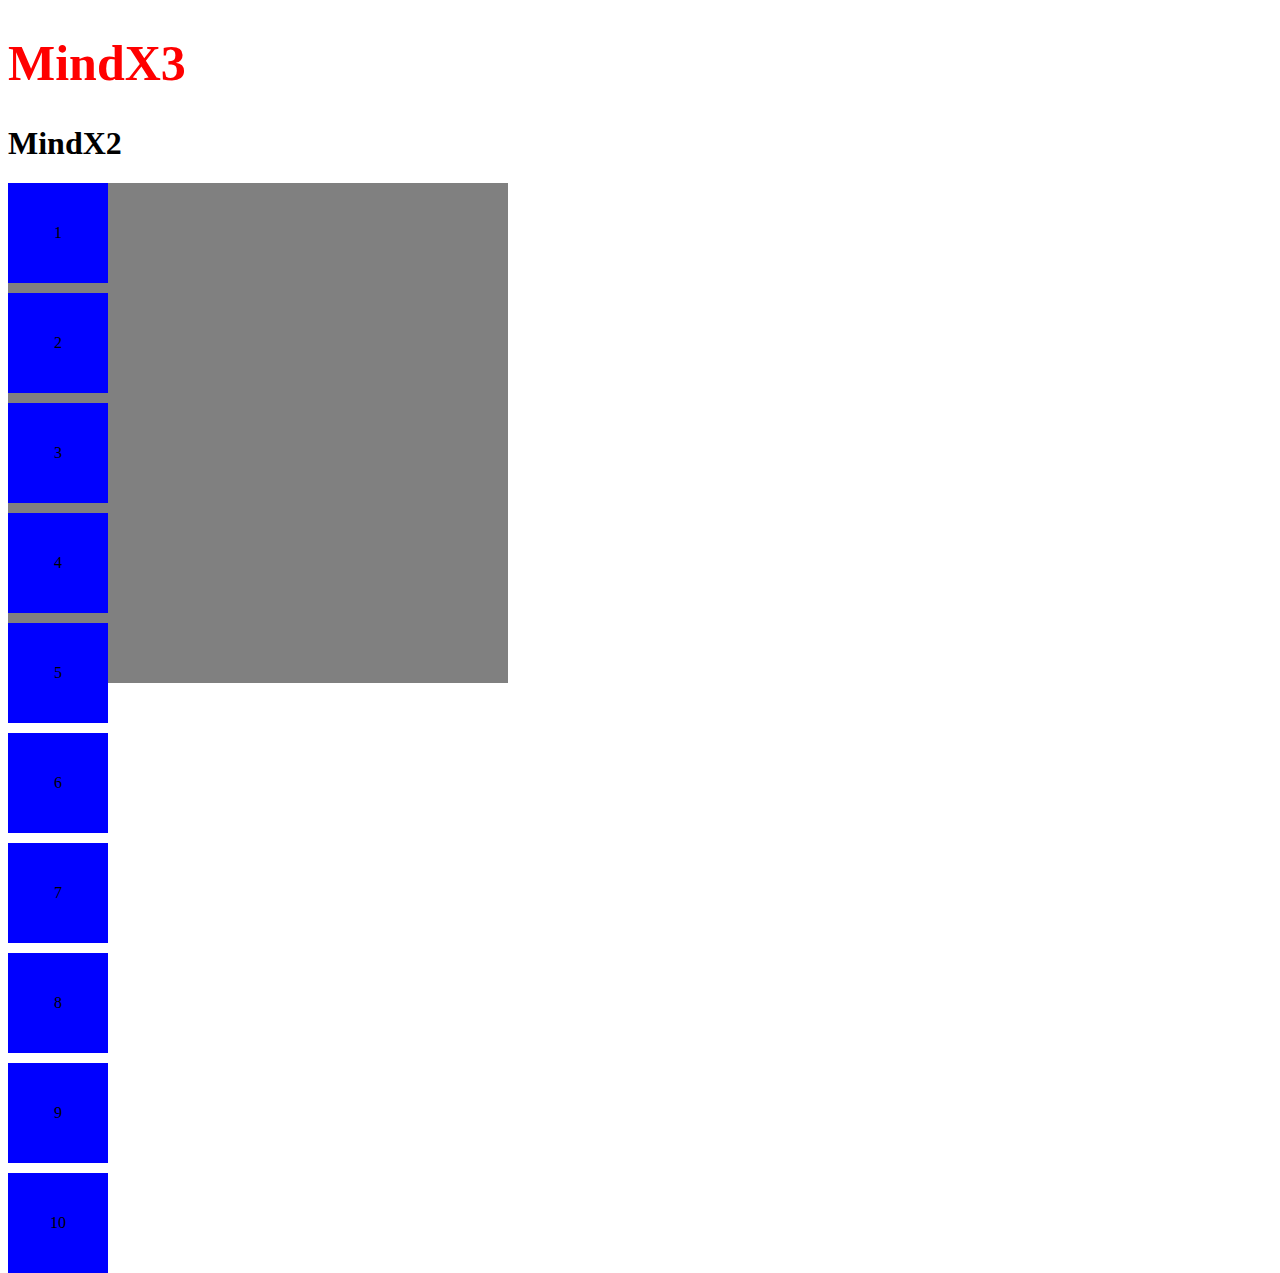
<file: Lesson 3/index.html>
<!DOCTYPE html>
<html lang="en">
<head>
  <meta charset="UTF-8">
  <meta name="viewport" content="width=device-width, initial-scale=1.0">
  <title>Document</title>
  <link rel="stylesheet" href="style.css">
</head>
<body>
  <h1>MindX</h1>
  <h1>MindX2</h1>
  <div id="list">
    <!-- <div class="item">1</div> -->
  </div>
  
  <script src="./dom.js"></script>
</body>
</html>
</file>
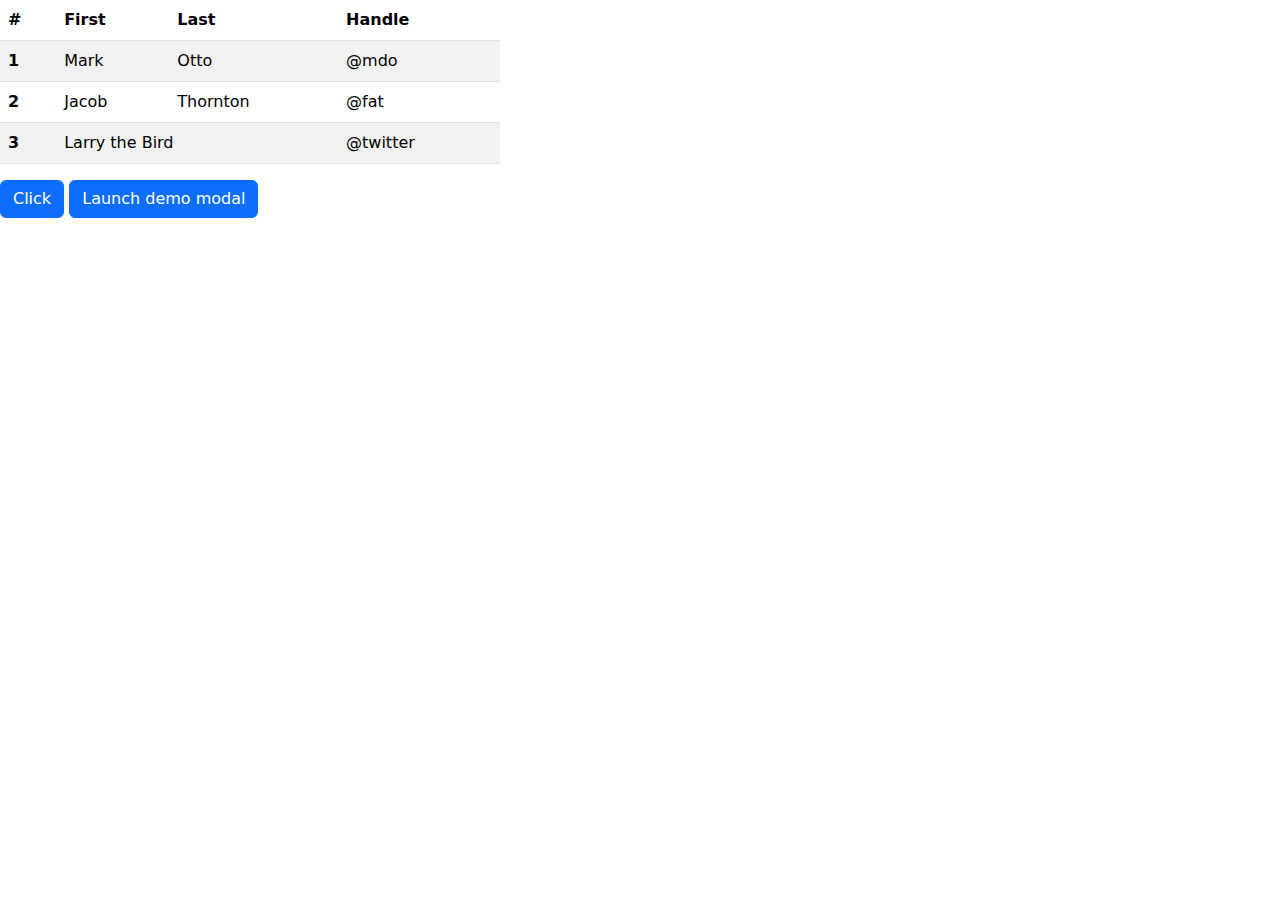
<file: Lesson 4/index.html>
<!DOCTYPE html>
<html lang="en">
<head>
  <meta charset="UTF-8">
  <meta name="viewport" content="width=device-width, initial-scale=1.0">
  <title>Document</title>
  <link rel="stylesheet" href="	https://cdn.jsdelivr.net/npm/bootstrap@5.3.2/dist/css/bootstrap.min.css">
</head>
<body>
  <div style="width: 500px;">
    <table class="table table-striped table-hover">
      <thead>
        <tr>
          <th scope="col">#</th>
          <th scope="col">First</th>
          <th scope="col">Last</th>
          <th scope="col">Handle</th>
        </tr>
      </thead>
      <tbody>
        <tr>
          <th scope="row">1</th>
          <td>Mark</td>
          <td>Otto</td>
          <td>@mdo</td>
        </tr>
        <tr>
          <th scope="row">2</th>
          <td>Jacob</td>
          <td>Thornton</td>
          <td>@fat</td>
        </tr>
        <tr>
          <th scope="row">3</th>
          <td colspan="2">Larry the Bird</td>
          <td>@twitter</td>
        </tr>
      </tbody>
    </table>
  </div>
  <button class="btn btn-primary">Click</button>

<!-- Button trigger modal -->
<button type="button" class="btn btn-primary" data-bs-toggle="modal" data-bs-target="#exampleModal1">
  Launch demo modal
</button>

<!-- Modal -->
<div class="modal fade" id="exampleModal1" tabindex="-1" aria-labelledby="exampleModalLabel" aria-hidden="true">
  <div class="modal-dialog">
    <div class="modal-content">
      <div class="modal-header">
        <h1 class="modal-title fs-5" id="exampleModalLabel">Modal title</h1>
        <button type="button" class="btn-close" data-bs-dismiss="modal" aria-label="Close"></button>
      </div>
      <div class="modal-body">
        <div>
          <b>Quang</b>
        </div>
      </div>
      <div class="modal-footer">
        <button type="button" class="btn btn-secondary" data-bs-dismiss="modal">Close</button>
        <button type="button" class="btn btn-primary">Save changes</button>
      </div>
    </div>
  </div>
</div>

  <script src="https://cdn.jsdelivr.net/npm/bootstrap@5.3.2/dist/js/bootstrap.bundle.min.js"></script>
</body>
</html>
</file>
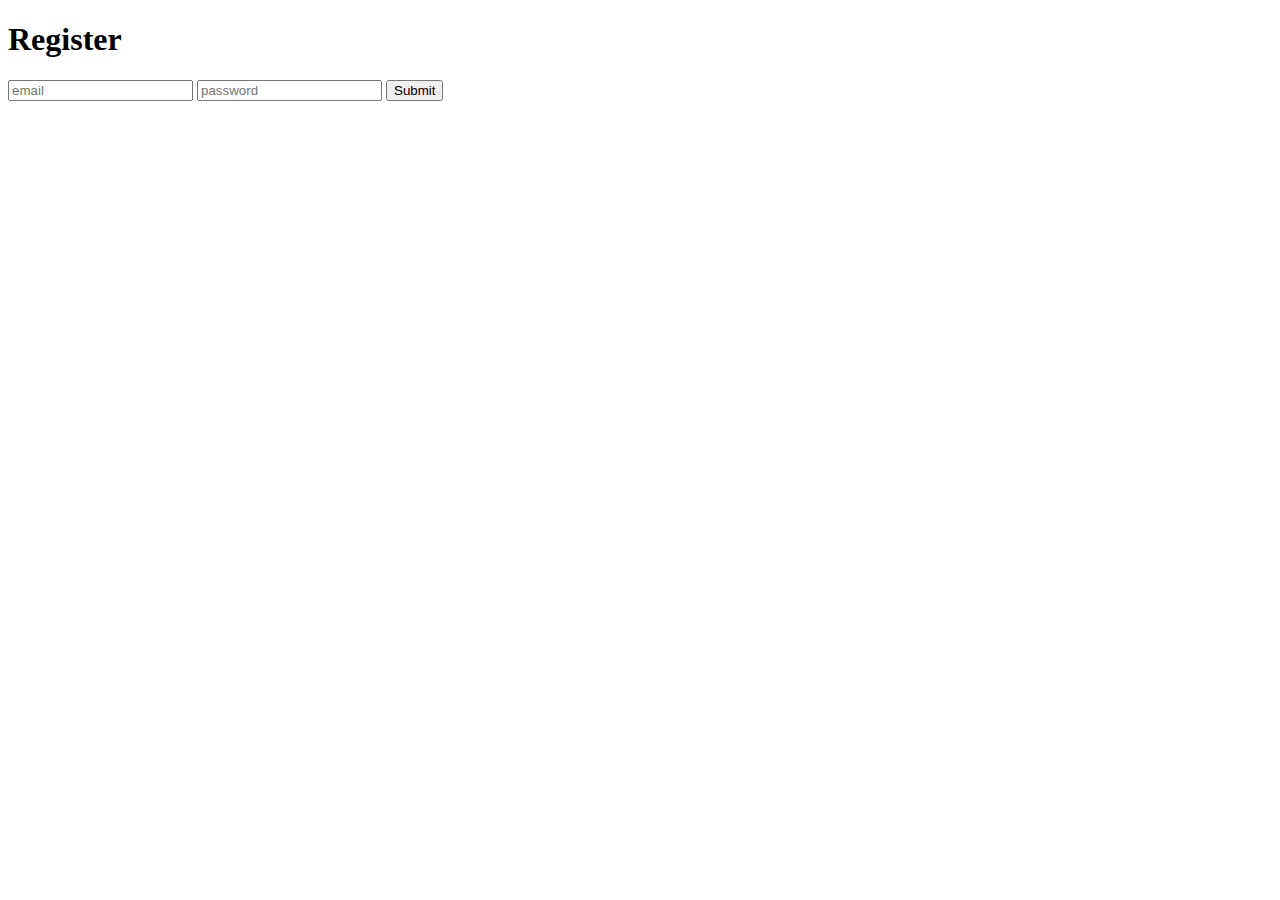
<file: Auth/register.html>
<!DOCTYPE html>
<html lang="en">
<head>
  <meta charset="UTF-8">
  <meta name="viewport" content="width=device-width, initial-scale=1.0">
  <title>Document</title>
</head>
<body>
  <h1>Register</h1>

  <input type="email" id="email" placeholder="email">
  <input type="password" id="password" placeholder="password">
  <button id="submit-btn">Submit</button>

  <script src="./register.js"></script>
</body>
</html>
</file>
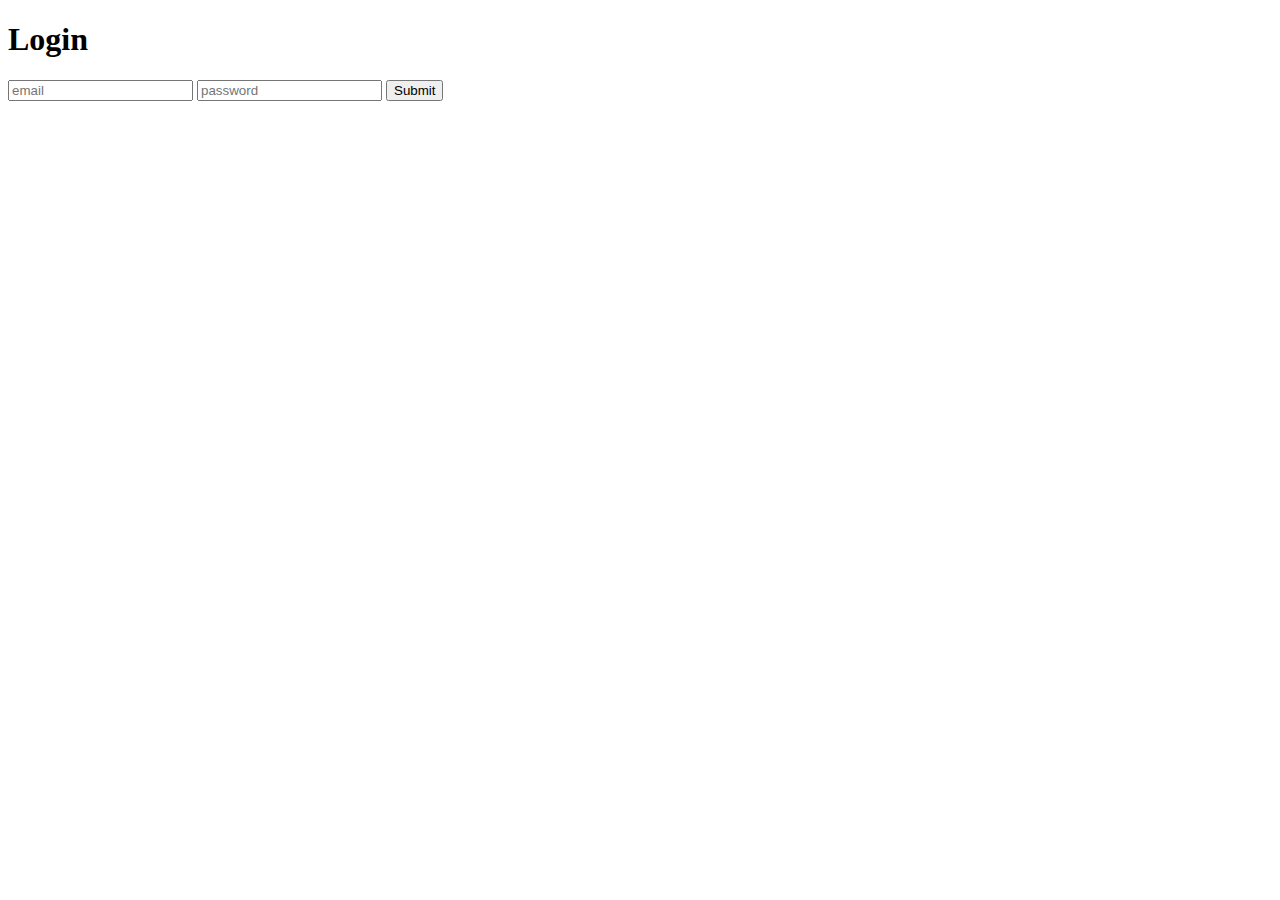
<file: AuthWithForm/login.html>
<!DOCTYPE html>
<html lang="en">
<head>
  <meta charset="UTF-8">
  <meta name="viewport" content="width=device-width, initial-scale=1.0">
  <title>Login</title>
</head>
<body>
  <h1>Login</h1>

  <input type="email" id="email" placeholder="email">
  <input type="password" id="password" placeholder="password">
  <button id="submit-btn">Submit</button>
  
  <script src="./login.js"></script>
</body>
</html>
</file>
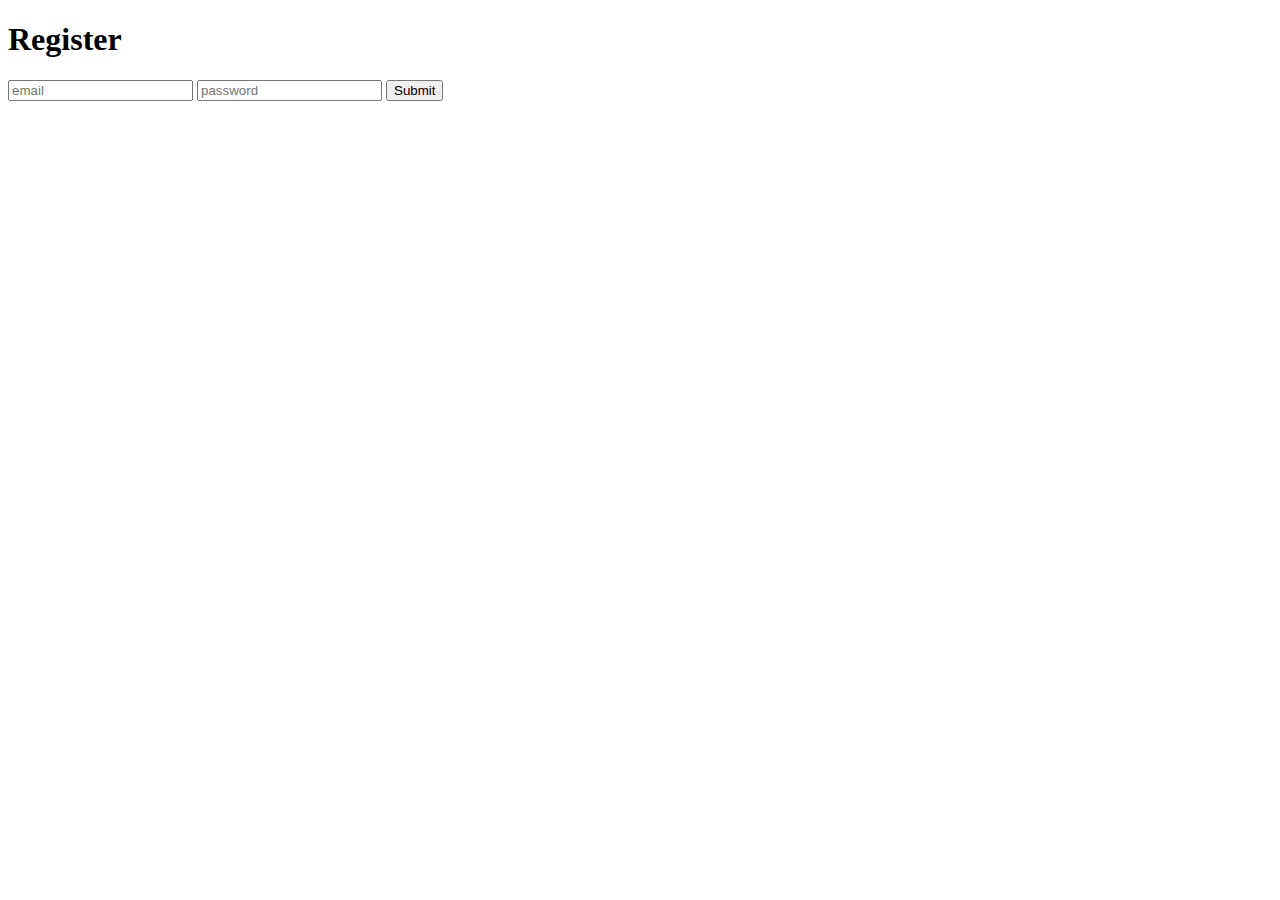
<file: AuthWithForm/register.html>
<!DOCTYPE html>
<html lang="en">

<head>
  <meta charset="UTF-8">
  <meta name="viewport" content="width=device-width, initial-scale=1.0">
  <title>Document</title>
</head>

<body>
  <h1>Register</h1>
  <form id="register-form">
    <input type="email" id="email" placeholder="email" required>
    <input type="password" id="password" placeholder="password" required>
    <button type="submit">Submit</button>
  </form>
  <script src="./register.js"></script>
</body>

</html>
</file>
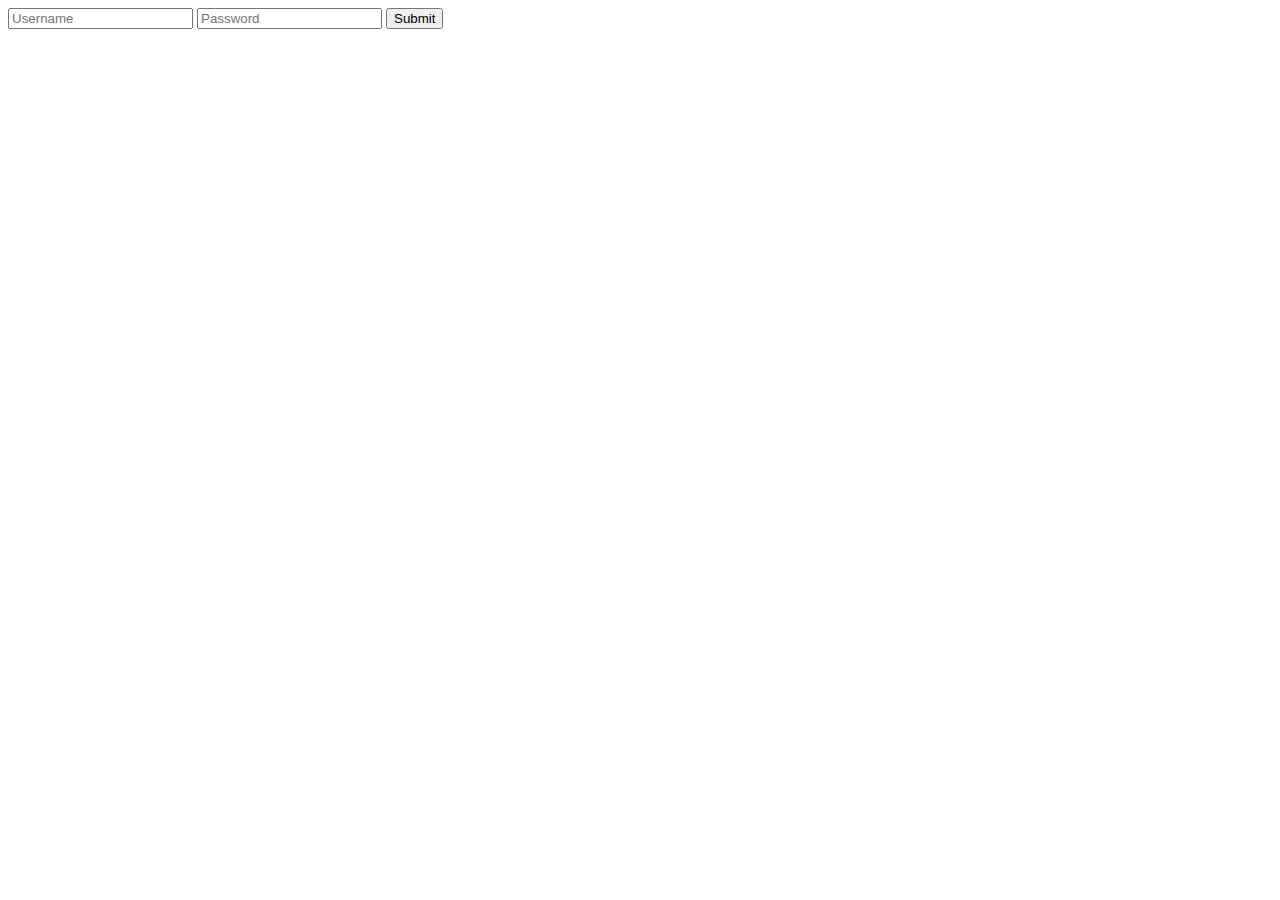
<file: CP2/login.html>
<!DOCTYPE html>
<html lang="en">
<head>
  <meta charset="UTF-8">
  <meta name="viewport" content="width=device-width, initial-scale=1.0">
  <title>Document</title>
</head>
<body>
  <input type="text" placeholder="Username" id="username">
  <input type="password" placeholder="Password" id="password">
  <button id="submit-btn">Submit</button>

  <script src="main.js"></script>
</body>
</html>
</file>
<file: Lesson 3/style.css>
.heading-text {
  font-size: 50px;
}

.box {
  width: 500px;
  height: 500px;
  background-color: gray;
}

.item {
  width: 100px;
  height: 100px;
  background-color: red;
  display: flex;
  justify-content: center;
  align-items: center;
  margin-bottom: 10px;
}
</file>
